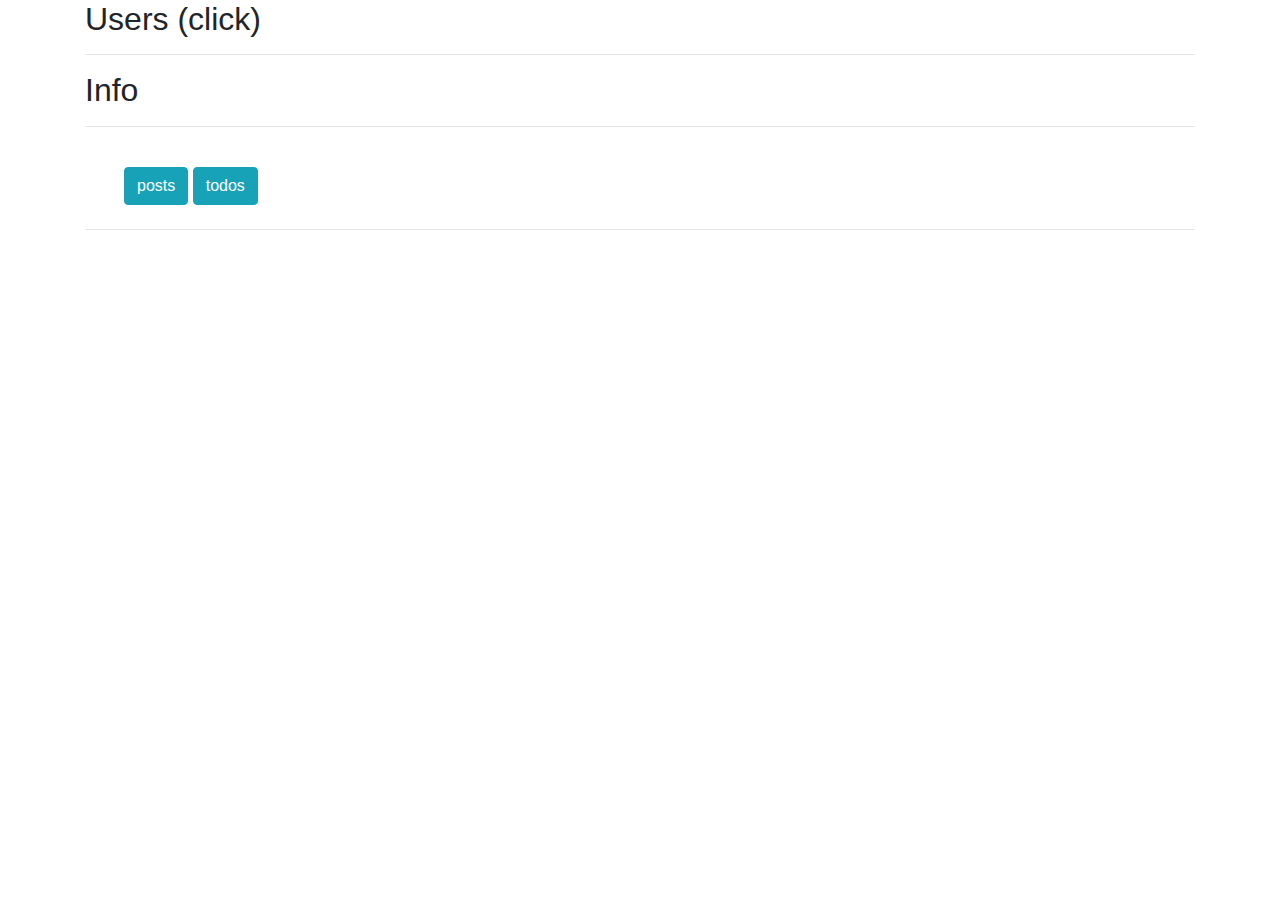
<file: Prueba_1/index.html>
<!DOCTYPE html>
<html>
<head>
	<title>Prueba 1</title>
	<script src="https://ajax.googleapis.com/ajax/libs/jquery/3.3.1/jquery.min.js"></script>
	<link rel="stylesheet" href="https://maxcdn.bootstrapcdn.com/bootstrap/4.0.0/css/bootstrap.min.css" integrity="sha384-Gn5384xqQ1aoWXA+058RXPxPg6fy4IWvTNh0E263XmFcJlSAwiGgFAW/dAiS6JXm" crossorigin="anonymous">
</head>
<body class="container">

<h2>Users (click)</h2>
<hr>
<div class="container">
  <div class="row" id="users"></div>
</div>


<h2>Info</h2>
<hr>
<div class="container m-4">
  <div class="row">

		<table class="table table-hover" style="height:40%;">
		  <tbody id="body">

		  </tbody>
		</table>
  </div>

	<button class="btn btn-info" name="posts">posts</button>
	<button class="btn btn-info" name="todos">todos</button>

</div>

<hr>
<div class="container" id="posts">
	
</div>

<div class="container" id="todos" hidden>
	
	<div class="row">
		<div class="col-6" id="uno">
			
		</div>
		<div class="col-6" id="dos">

			<form id="AddTarea" method="POST">
			  <div class="form-row mb-2">
			    <label for="title">Tarea</label>
			    <input type="text" class="form-control" id="title">
			  </div>

			  <div class="form-row mb-4">
			    <div class="form-check">
			      <input class="form-check-input" type="checkbox" id="completed">
			  
			    </div>
			  </div>

			  <div class="form-row">
			  	<button type="submit" class="btn btn-primary mb-2">Guardar</button>
			  </div>
			</form>

		</div>
		
	</div>

</div>



<script src="Servicios/ServiceJSONPlaceholder.js"></script>
<script src="Controller/main.js"></script>


</body>
</html>
</file>
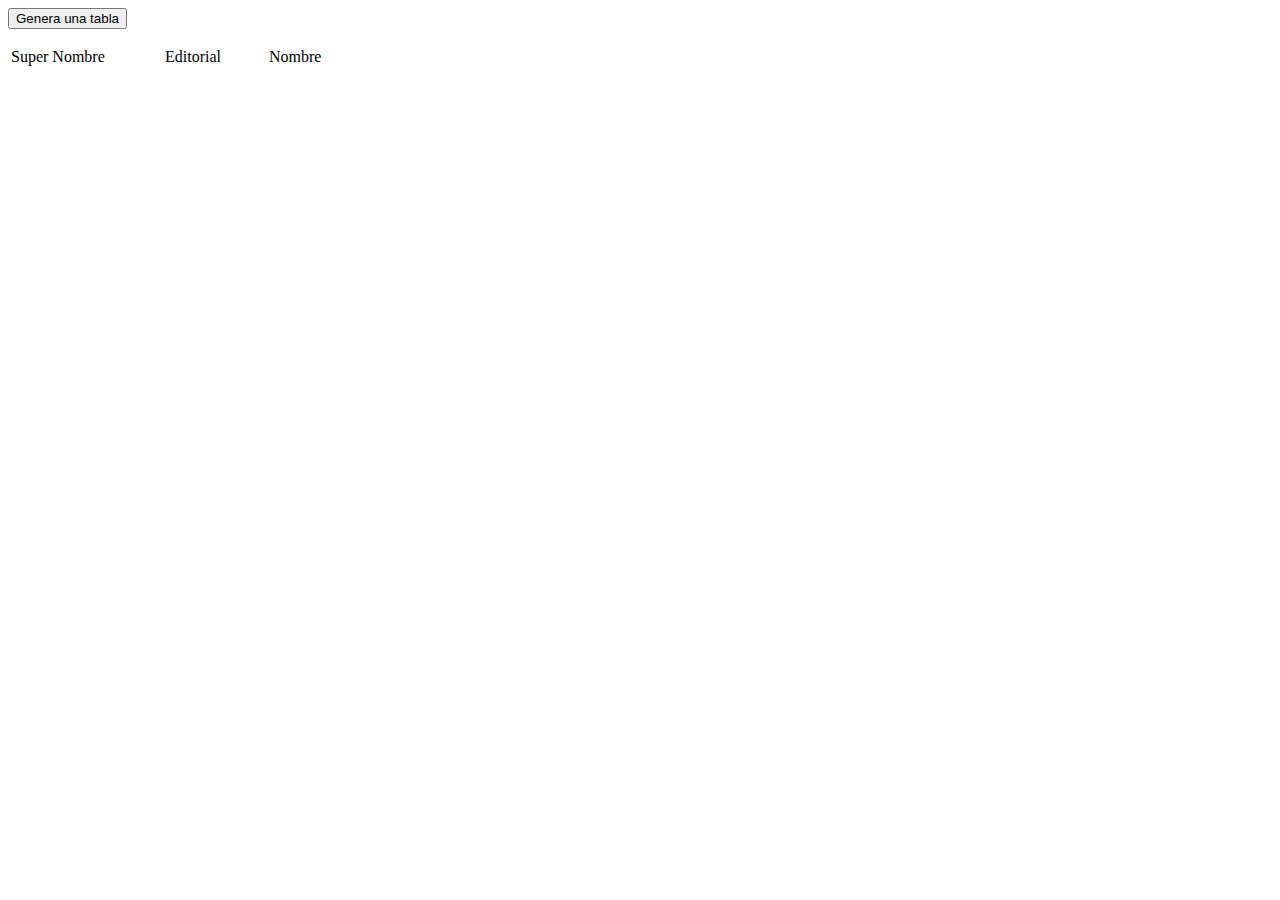
<file: Prueba_3/index.html>
<!doctype html>
<html lang="en">
    <head>
        <script src="recursos.js"></script>
        <title>Nuxiba Test</title>
        <meta charset="utf-8"/>
        <meta name="viewport" content="width=device-width,initial-scale=1"/>
        <link href="https://fonts.googleapis.com/css2?family=Poppins:ital,wght@0,400;0,500;0,600;0,700;1,400;1,500;1,600;1,700&display=swap" rel="stylesheet"/>
    </head>

    <body>
        <input type="button" value="Genera una tabla" onclick="Crear2()">
        <div>
            <table border="0">
                <tr>
                    <td style="width: 150px;"><p>Super Nombre</p></td>
                    <td Style="width: 100px;"><p>Editorial</p></td>
                    <td style="width: 100px;"><p>Nombre</p></td>
                </tr>
            </table>
        </div>
        <div id="root"></div>
    </body>
</html>
</file>
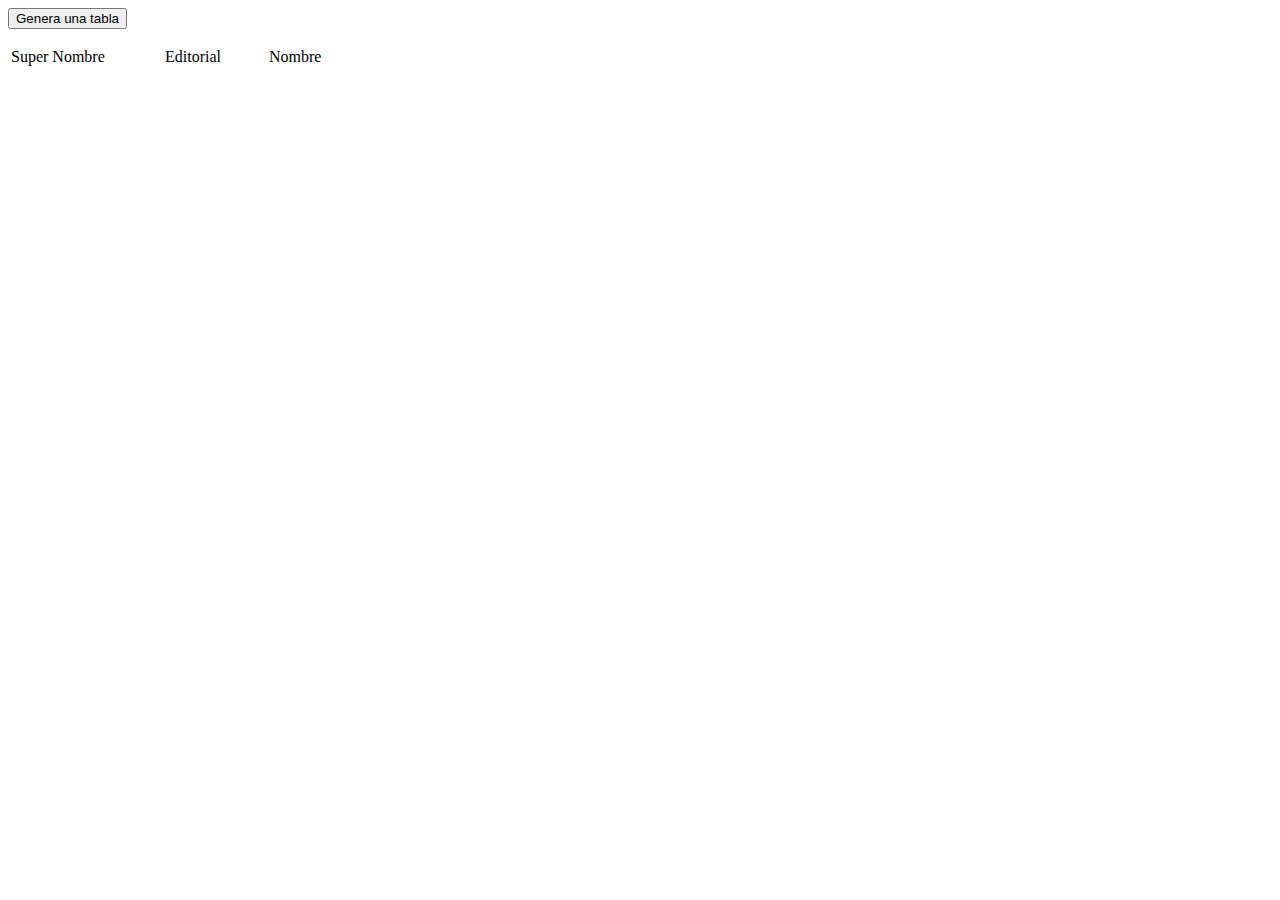
<file: Prueba_3/respuesta1/index.html>
<!DOCTYPE html>
<html lang="en">
    <head>
        <title>Nuxiba Test</title>
        <meta charset="utf-8"/>
        <meta name="viewport" content="width=device-width,initial-scale=1"/>
        <link href="https://fonts.googleapis.com/css2?family=Poppins:ital,wght@0,400;0,500;0,600;0,700;1,400;1,500;1,600;1,700&display=swap" rel="stylesheet"/>
    </head>

    <body>
        <div id="texto"></div>
        <input type="button" value="Genera una tabla" onclick="crear3()">
        <div>
            <table border="0">
                <tr>
                    <td style="width: 150px;"><p>Super Nombre</p></td>
                    <td style="width: 100px;"><p>Editorial</p></td>
                    <td style="width: 100px;"><p>Nombre</p></td>
                </tr>
            </table>
        </div>
        <div id="root"></div>
         <script src="recursos.js"></script>
    </body>
</html>
</file>
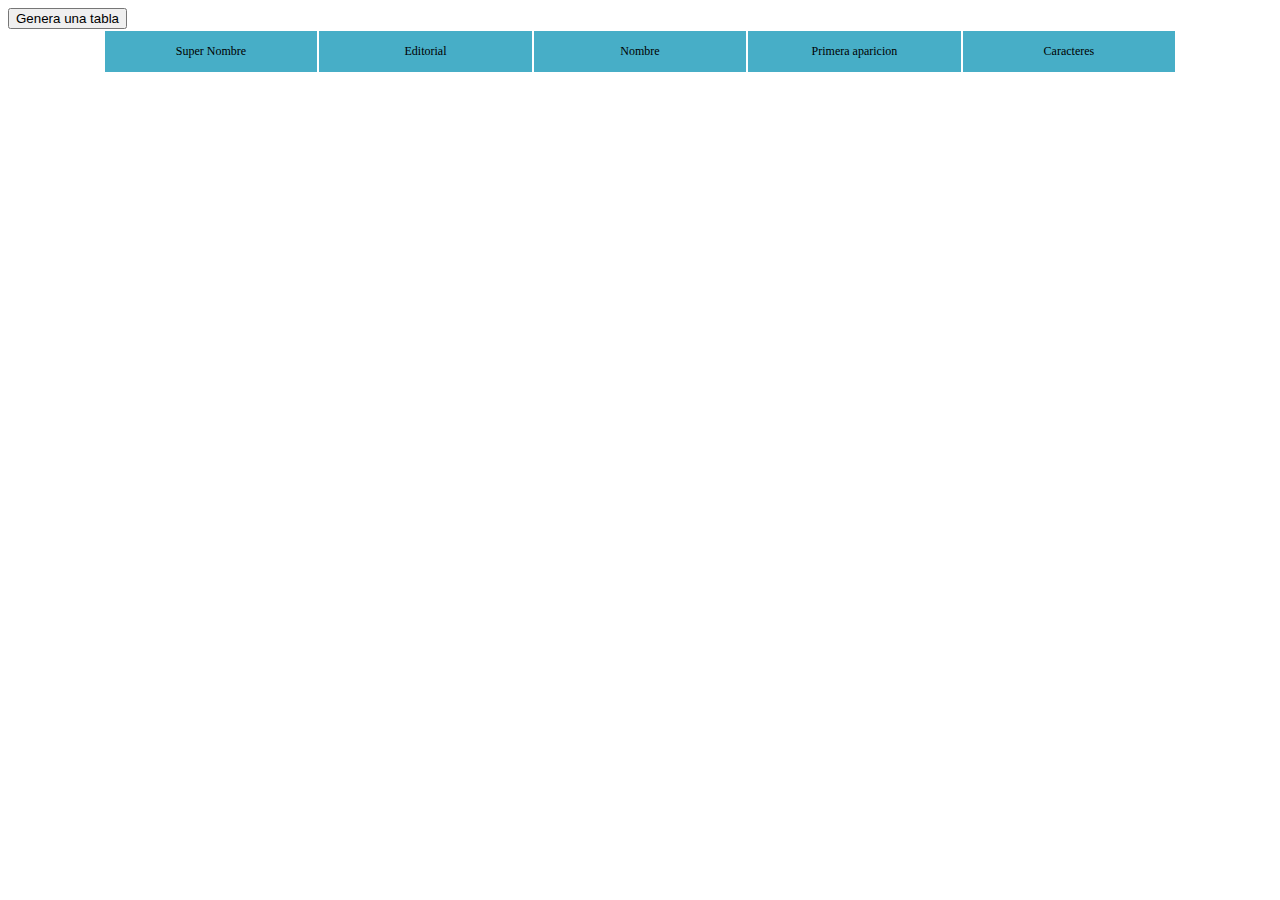
<file: Prueba_3/Prueba 3/otraCarpeta/index.html>
<!DOCTYPE html>
<html lang="en">
    <head>
        <title>Nuxiba Test</title>
        <meta charset="utf-8"/>
        <meta name="viewport" content="width=device-width,initial-scale=1"/>
        <link href="https://fonts.googleapis.com/css2?family=Poppins:ital,wght@0,400;0,500;0,600;0,700;1,400;1,500;1,600;1,700&display=swap" rel="stylesheet"/>
        <link rel="stylesheet" type="text/css" href="./styles.css"/>
    </head>

    <body>
        <div id="texto"></div>
        <input type="button" value="Genera una tabla" onclick="crear3()">
        <div>
            <table border="0">
                <thead>
                    <tr>
                        <td><p>Super Nombre</p></td>
                        <td><p>Editorial</p></td>
                        <td><p>Nombre</p></td>
                        <td><p>Primera aparicion</p></td>
                        <td><p>Caracteres</p></td>
                    </tr>
                </thead>
                <tbody id="root">
                    
                </tbody>
            </table>
        </div>
       
         <script src="recursos.js"></script>

    </body>
</html>
</file>
<file: Prueba_3/Prueba 3/otraCarpeta/styles.css>
thead{
	background: #47AEC7;
	
}

tbody{
	background: #88CBDC;
}

td{
	width: 150px;
	text-align: center;
}

table{
	width: 85%;
	margin: 0 auto;
	font-size: 12px;
}

.filas:nth-child(2n){
	color: white;
}

.filas:nth-child(2n+1){
	color: blue;
}

tr:hover td { 
	background: #d0dafd; color: #339; 
}
</file>
